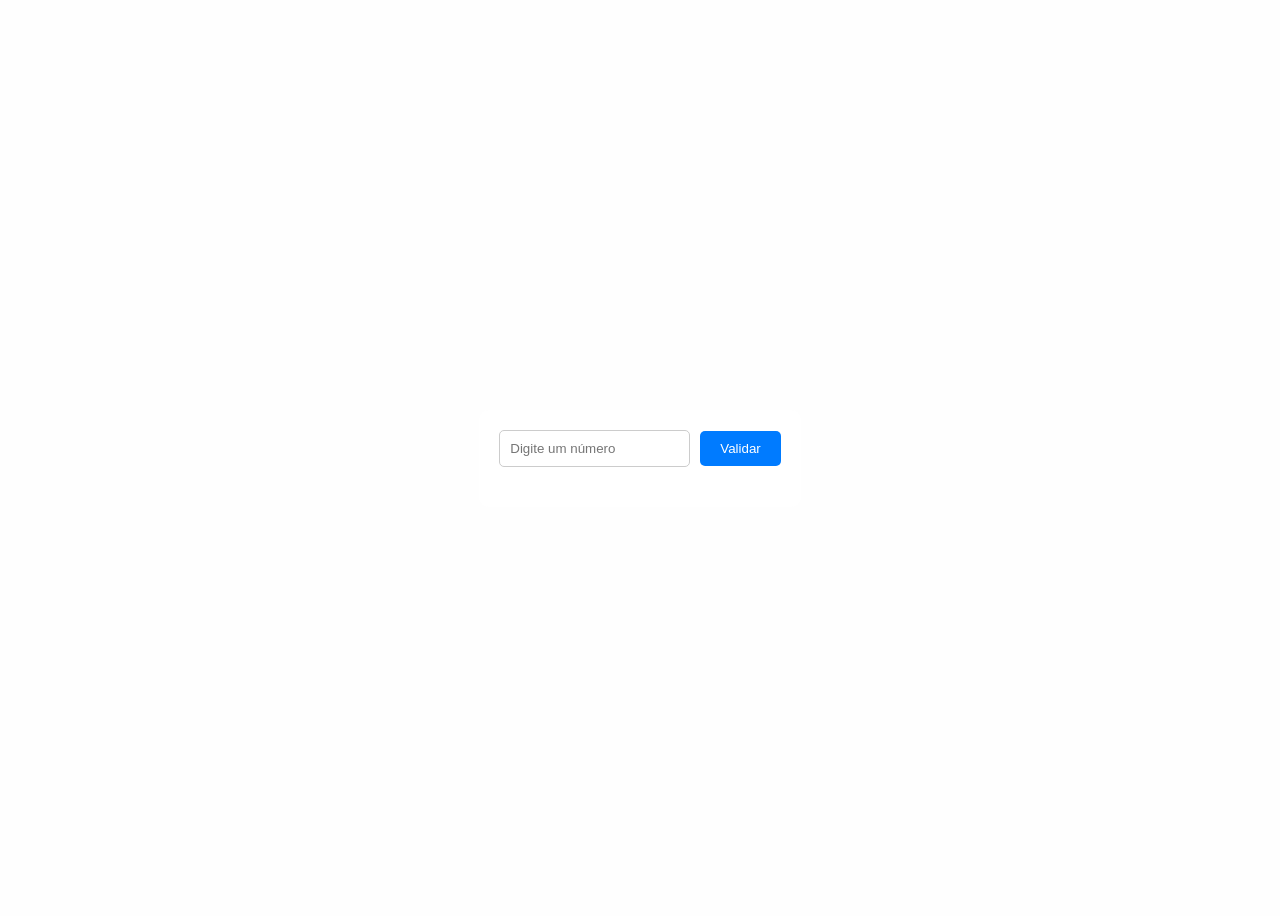
<file: Projeto_Integrador/index.html>
<!DOCTYPE html>
<html lang="en">
<link rel="stylesheet" href="styles.css"> </link>  <!-- O link do CSS entra aqui dentro do head -->
<head>
    <meta charset="UTF-8">
    <meta name="viewport" content="width=device-width, initial-scale=1.0">
    <title>Exemplo Exercício Desvio Condicional - Validação Número</title> <!-- Nome da própria página web-->
</head>
<body>
    <div class="container">
        <input type="number" id="numero" name="numero" placeholder="Digite um número"><button onclick="validarNumero()">Validar</button> 
        <!-- Entrada do número a ser validado -->
        <p id="mensagem"></p> <!-- Mensagem a ser alterada -->

    </div>
    <script src="script.js"></script> <!-- O link do JavaScript -->
    
</body>
</html>
</file>
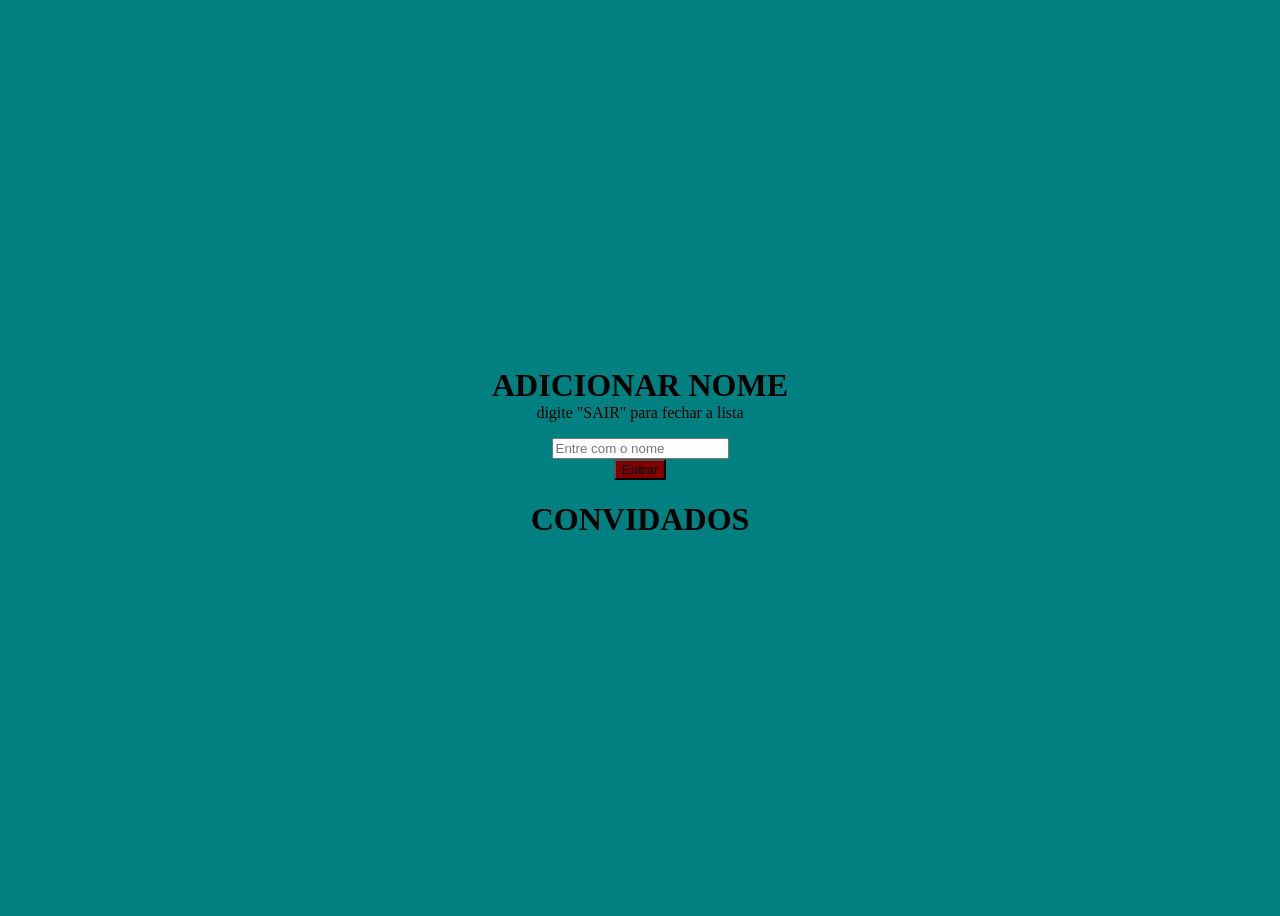
<file: CorreçãoBilheteria/A_Bilheteria_A_ThiagoV_213/BugHunt_A_ThiagoV_213.html>
<!DOCTYPE html>
<html lang="pt-br">
<link rel="stylesheet" href="BugHunt_A_ThiagoV_213.css"></link>
<head>
    <meta charset="UTF-8">
    <meta name="viewport" content="width=device-width, initial-scale=1.0">
    <title>Lista de Convidados</title>
</head>
<body>
    <div class="caixa">
        <h1 id="ttl" name="ttl">ADICIONAR NOME </h1>         <p id="p1" name="p1"> digite "SAIR" para fechar a lista </p>
        <input type="text" id="ad_nome" name="ad_nome" placeholder="Entre com o nome">
        <button onclick="Criar_Lista()">Entrar</button>
        <h1>CONVIDADOS</h1>
        <ul id="lista"></ul>
    </div>
    <script src="Func_BugHunt_A_ThiagoV_213.js"></script>
</body>
</html>
</file>
<file: Projeto_Integrador/styles.css>
body { 
font-family: Arial, sans-serif;
display: flex;
justify-content: center;
align-items: center;
height: 100vh;
background-color: #fefefe; /* define a cor de fundo da página */
}

.container {
text-align: center;
padding: 20px;
background-color:#fff;
border-radius: 10px;
box-shadow: 0 0 10px rgba(0, 0,)
}

input {
padding: 10px;
margin-right: 10px;
border: 1px solid #ccc;
border-radius: 5px;
}

button { /* aparencia do botão */
padding: 10px 20px;
background-color:#007BFF;
color: white;
border: none;
border-radius: 5px;
cursor: pointer;
}

button:hover { /* aparencia do botão com o mouse em cima */
background-color:
#0056b3
}

p {
margin-top: 20px;
font-size: 18px;
}
</file>
<file: CorreçãoBilheteria/A_Bilheteria_A_ThiagoV_213/BugHunt_A_ThiagoV_213.css>
body { 
    background-color: #008080;
}

button {
    background-color: #800000;
}

div {
    display: flex;
    flex-direction: column; 
    align-items: center;    
    justify-content: center; 
    min-height: 100vh;      
}

h1 {
    margin-bottom: 0; 
}

p {
    margin-top: 0;    
}
</file>
